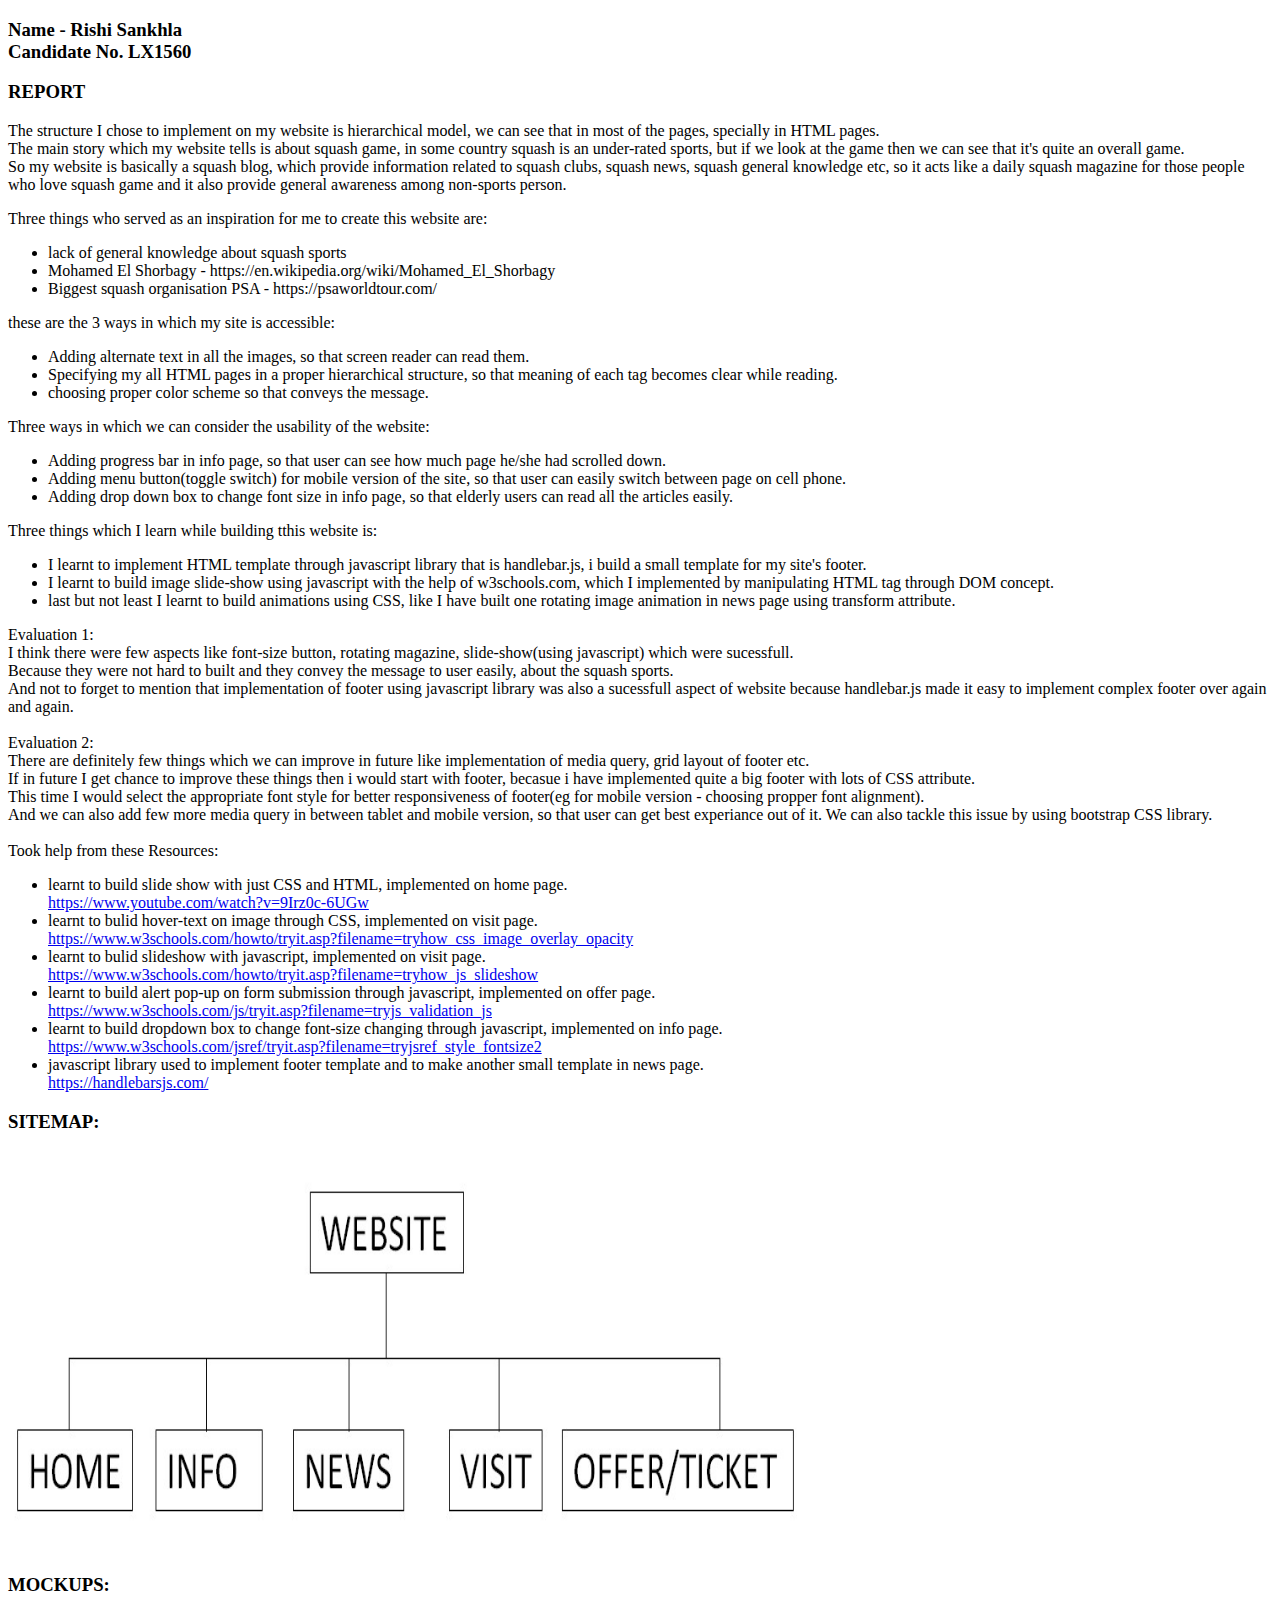
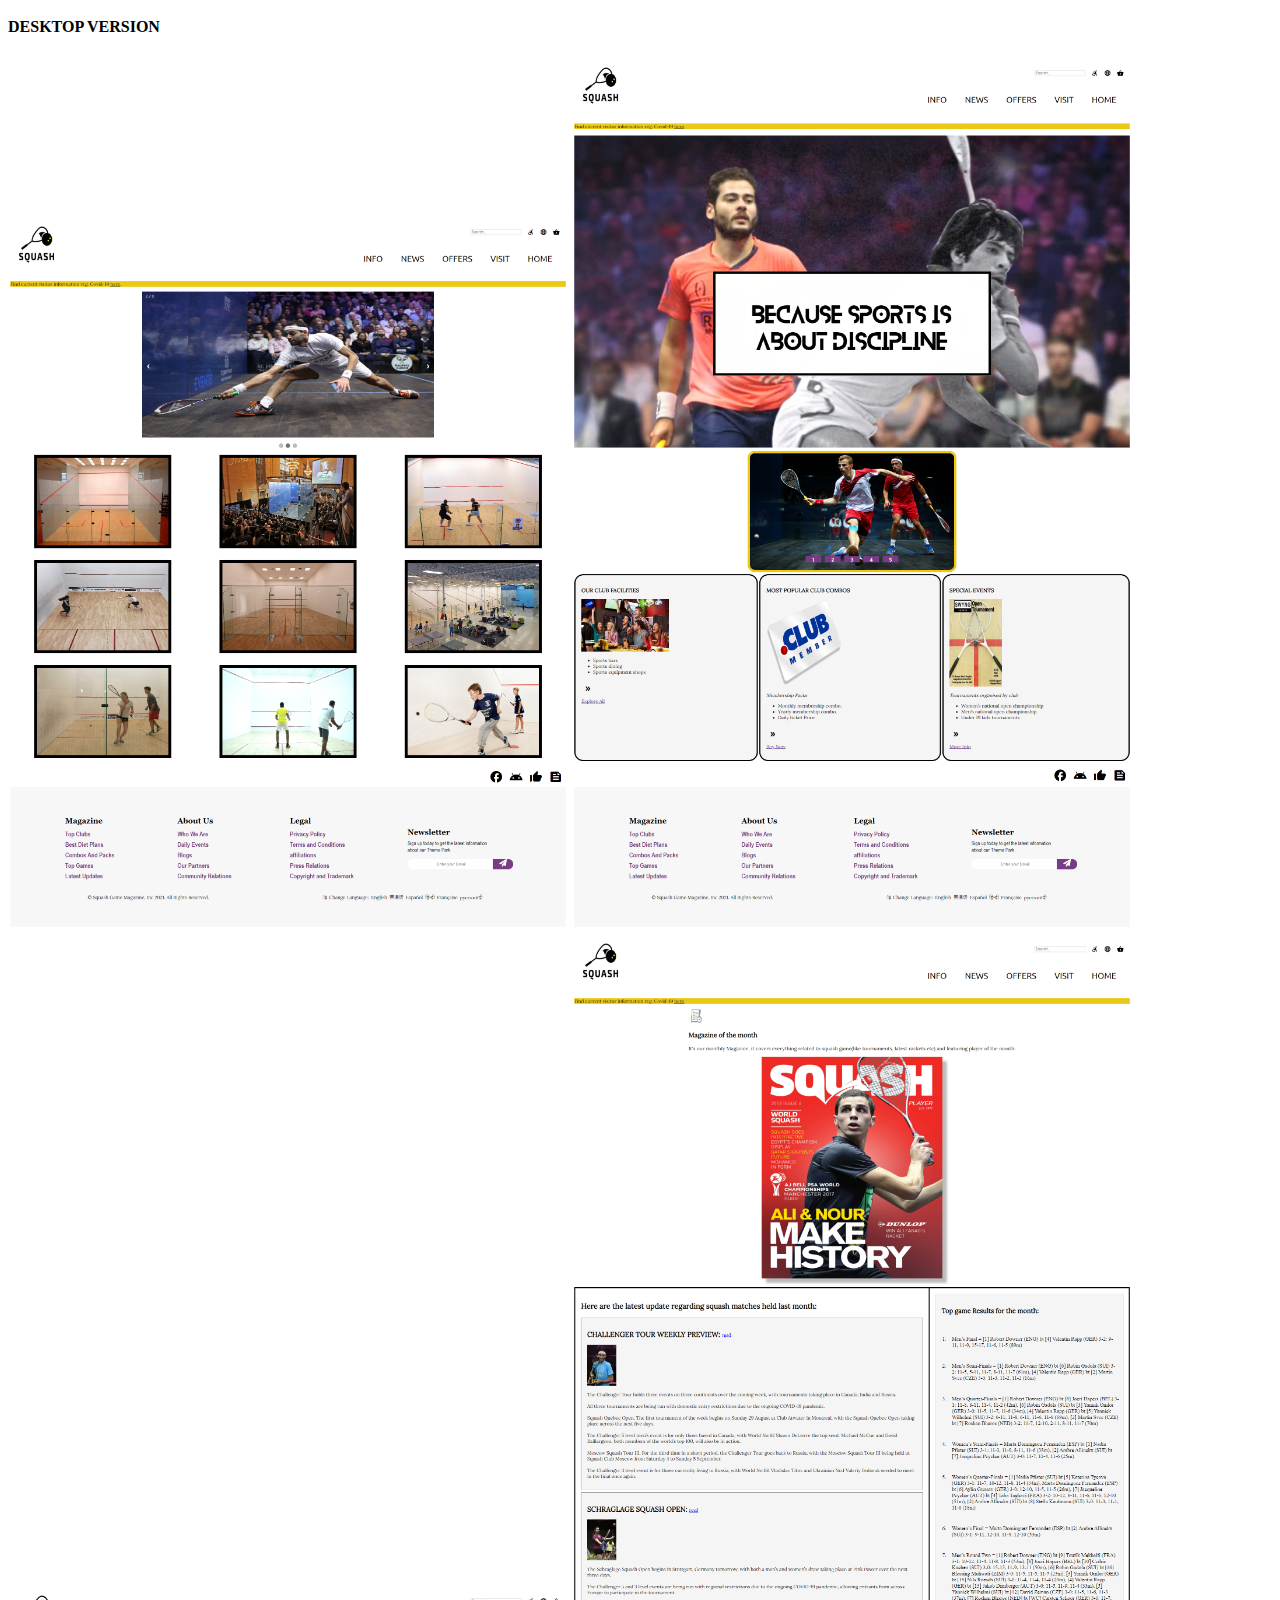
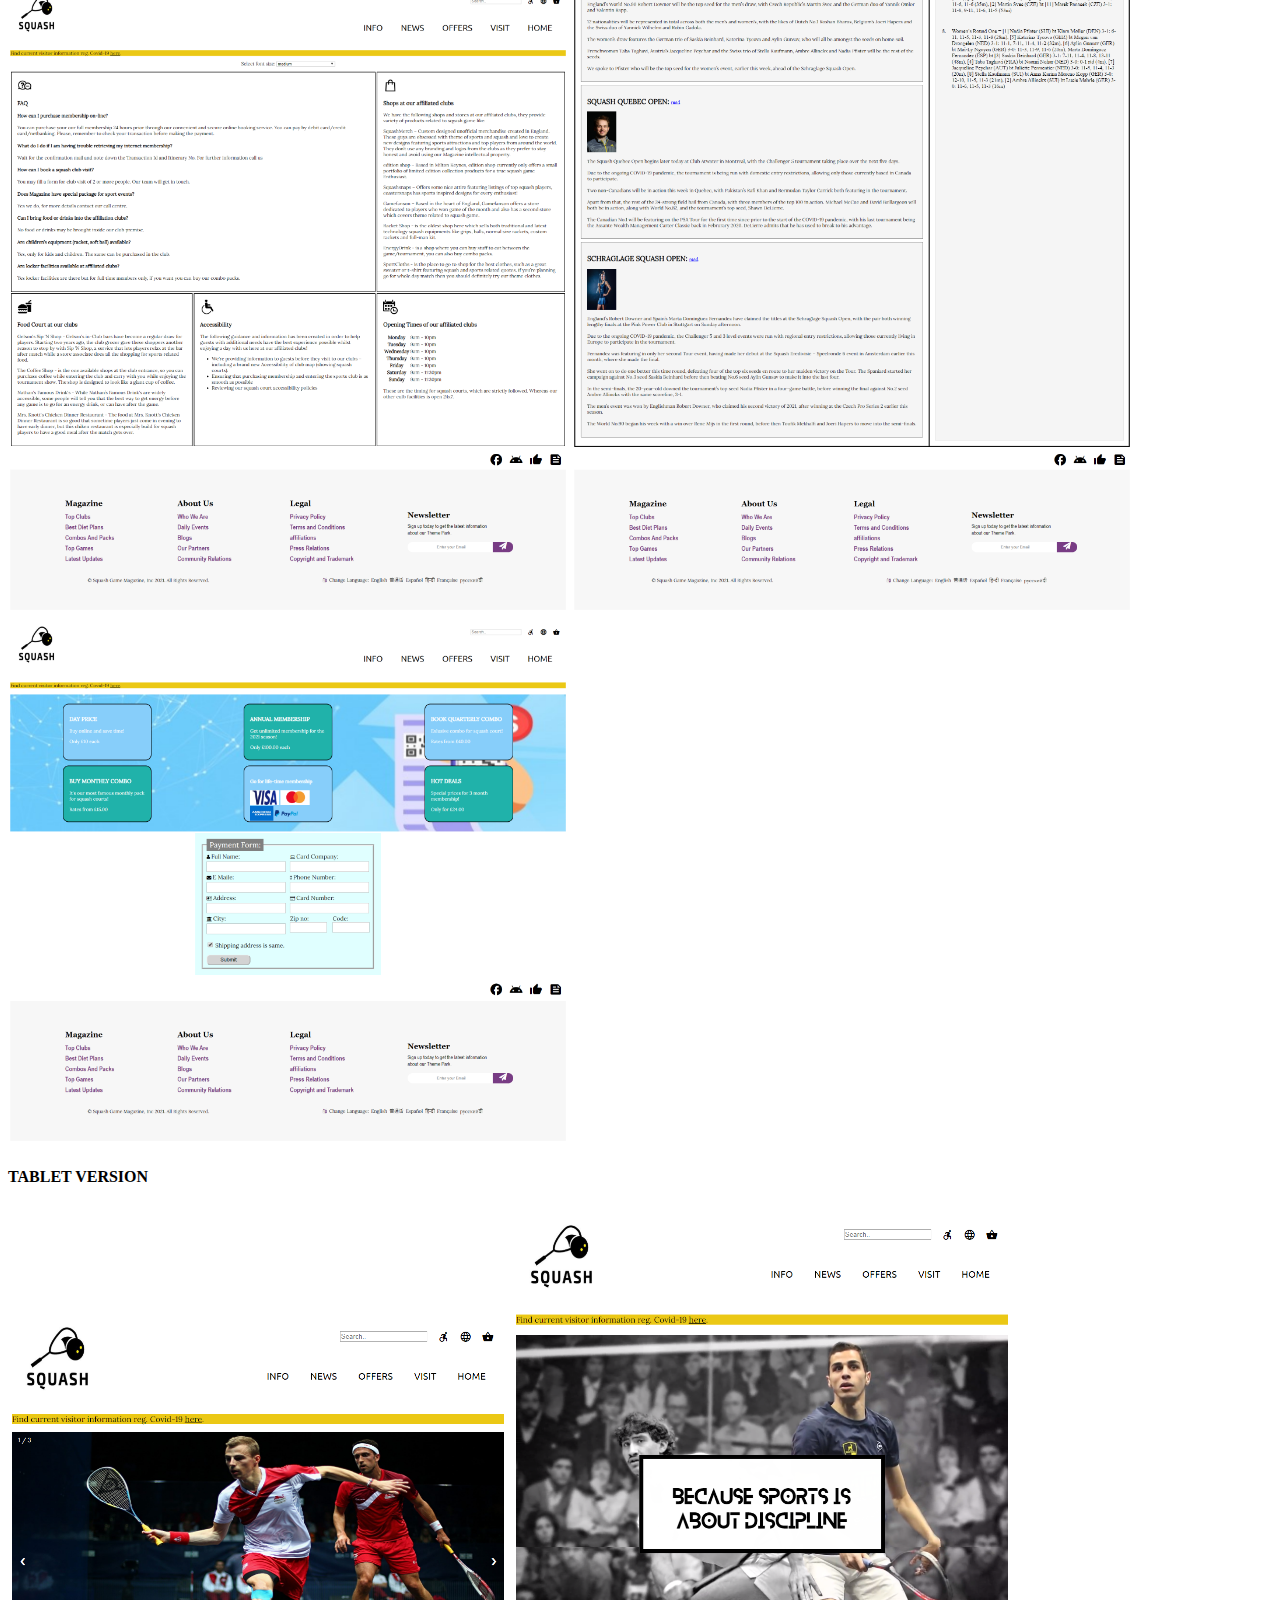
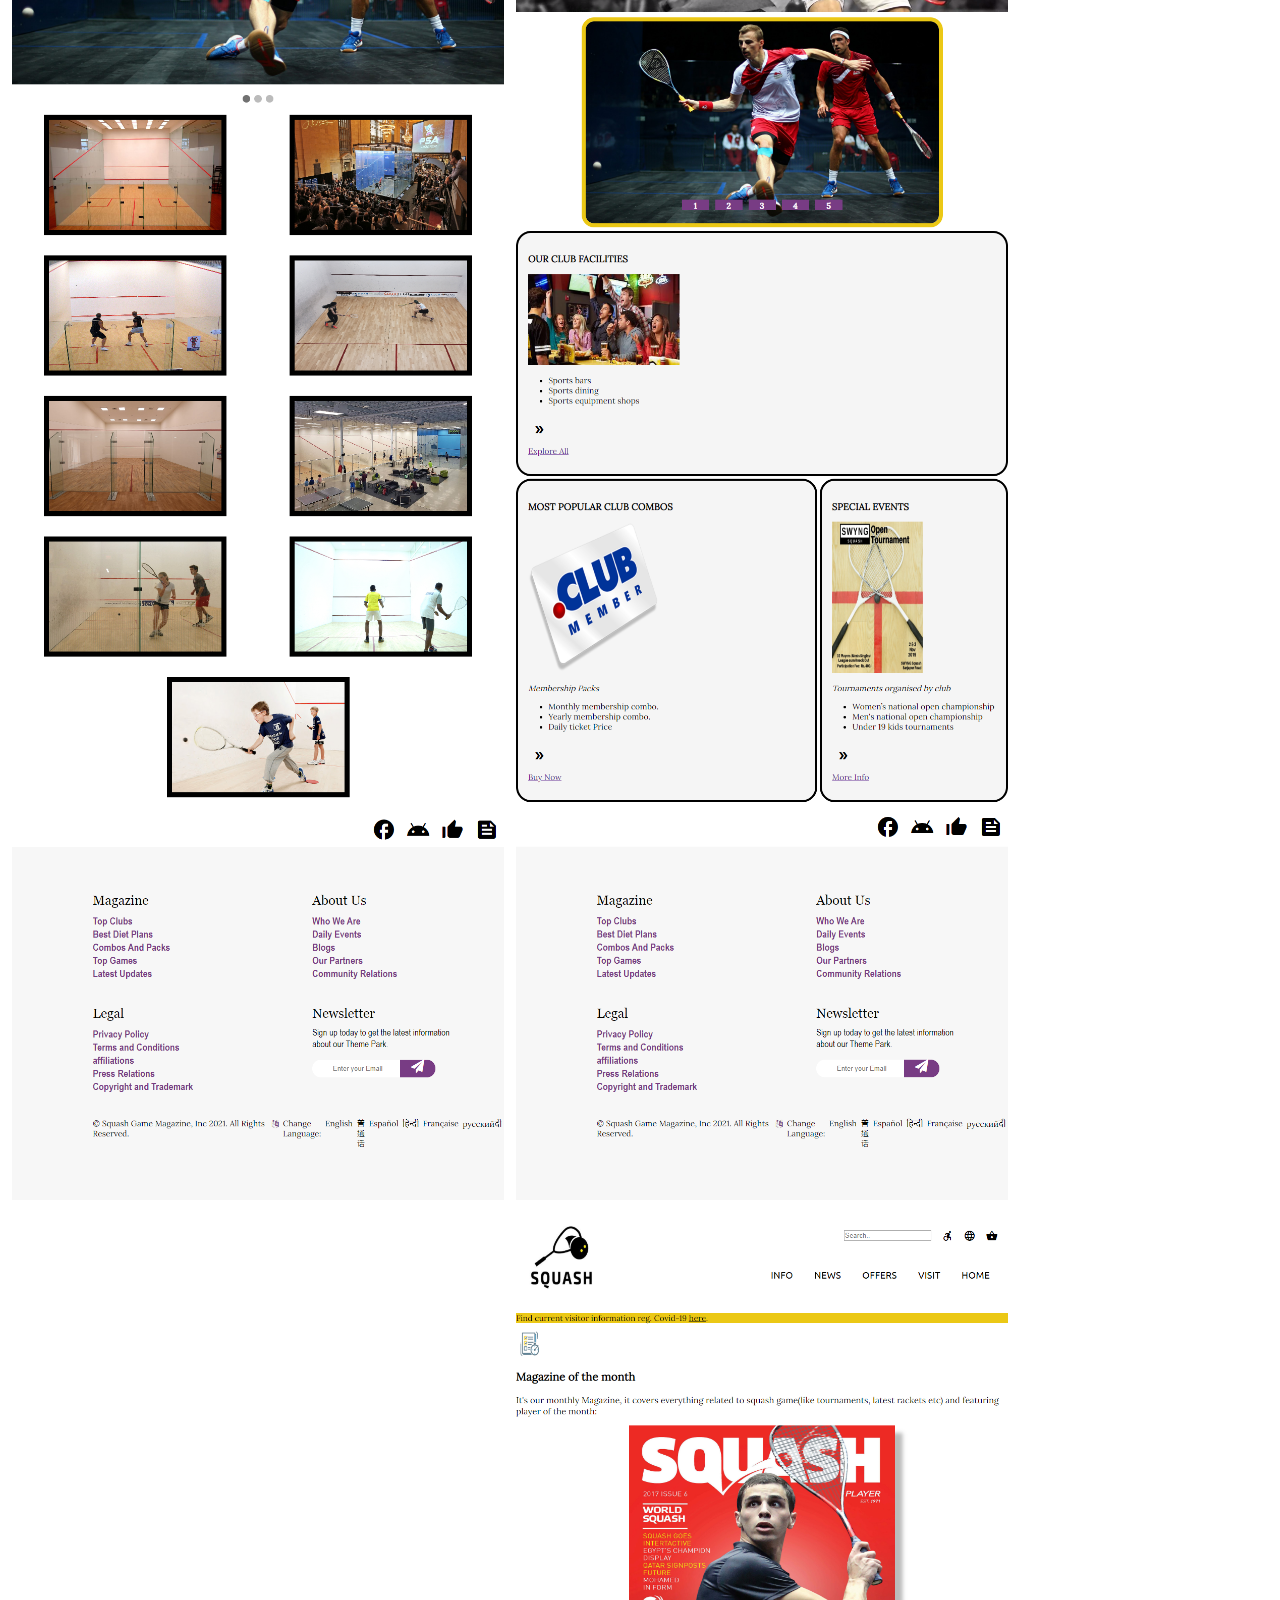
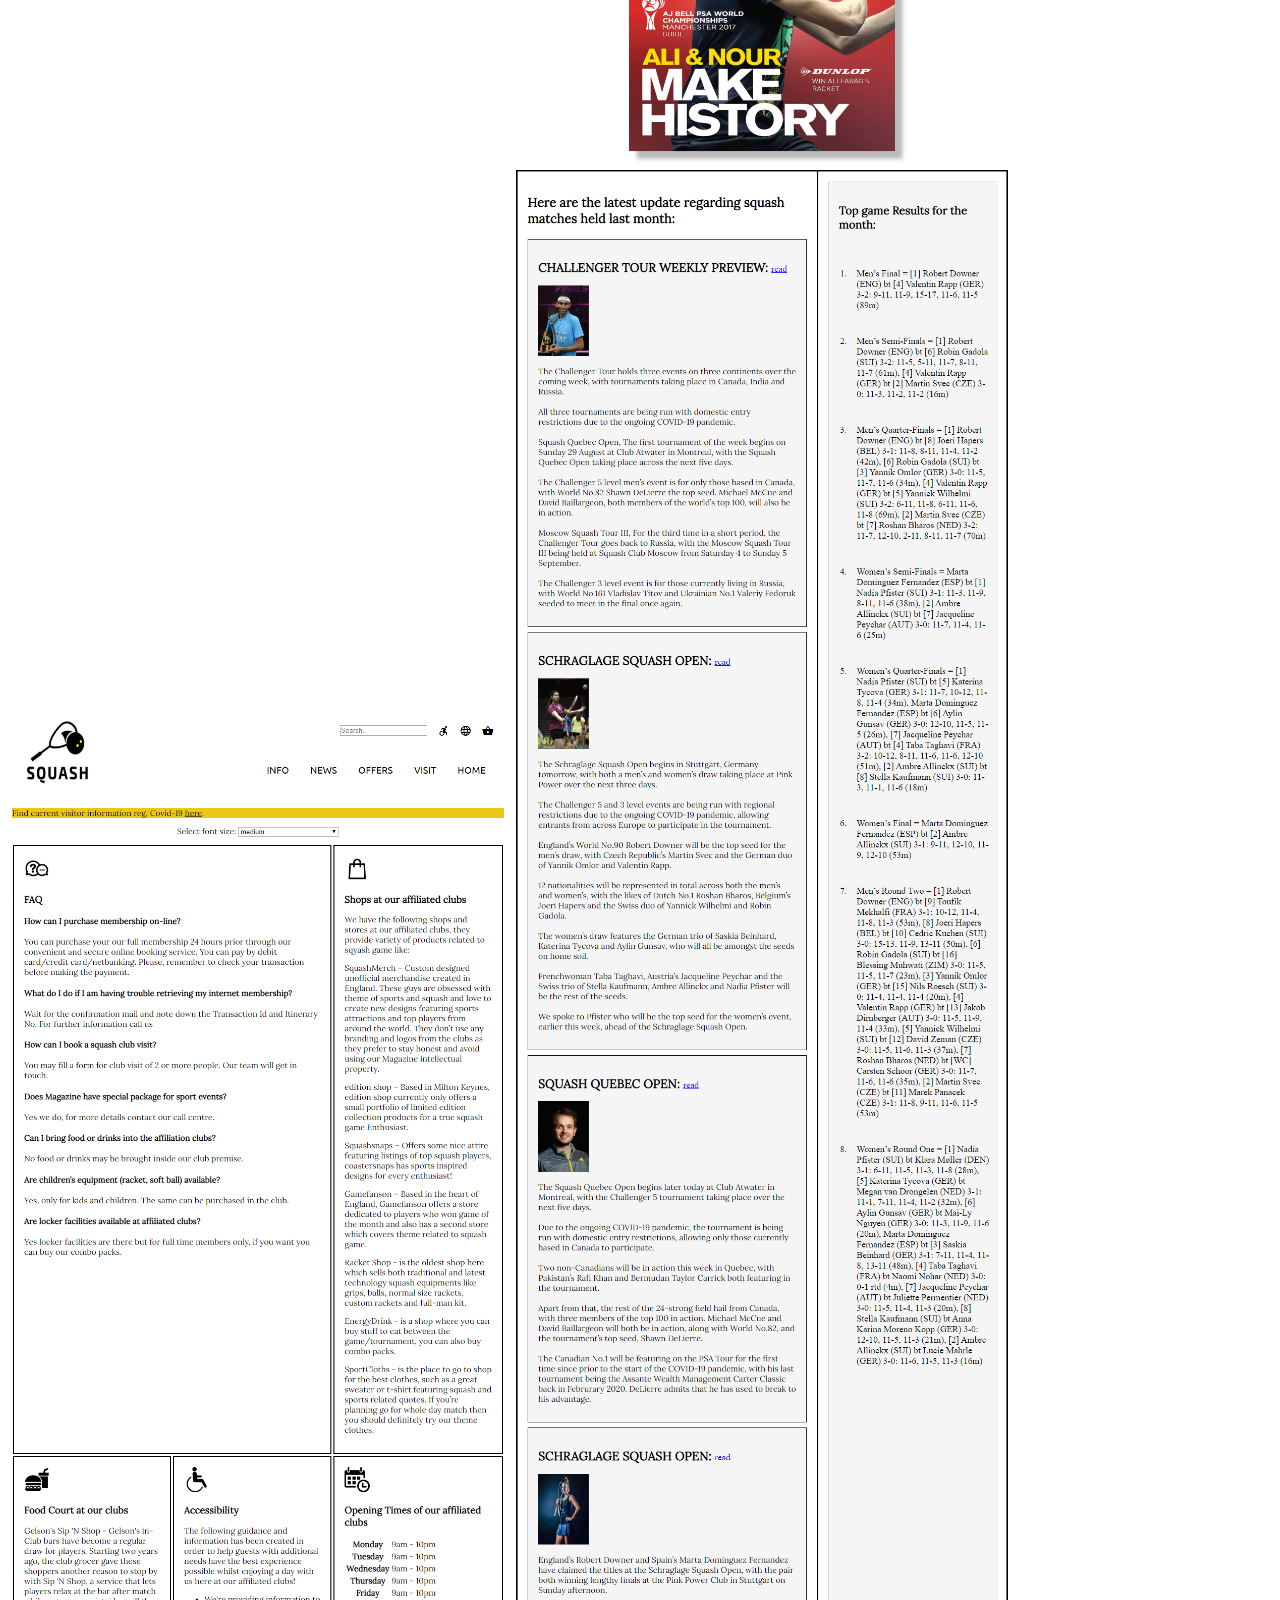
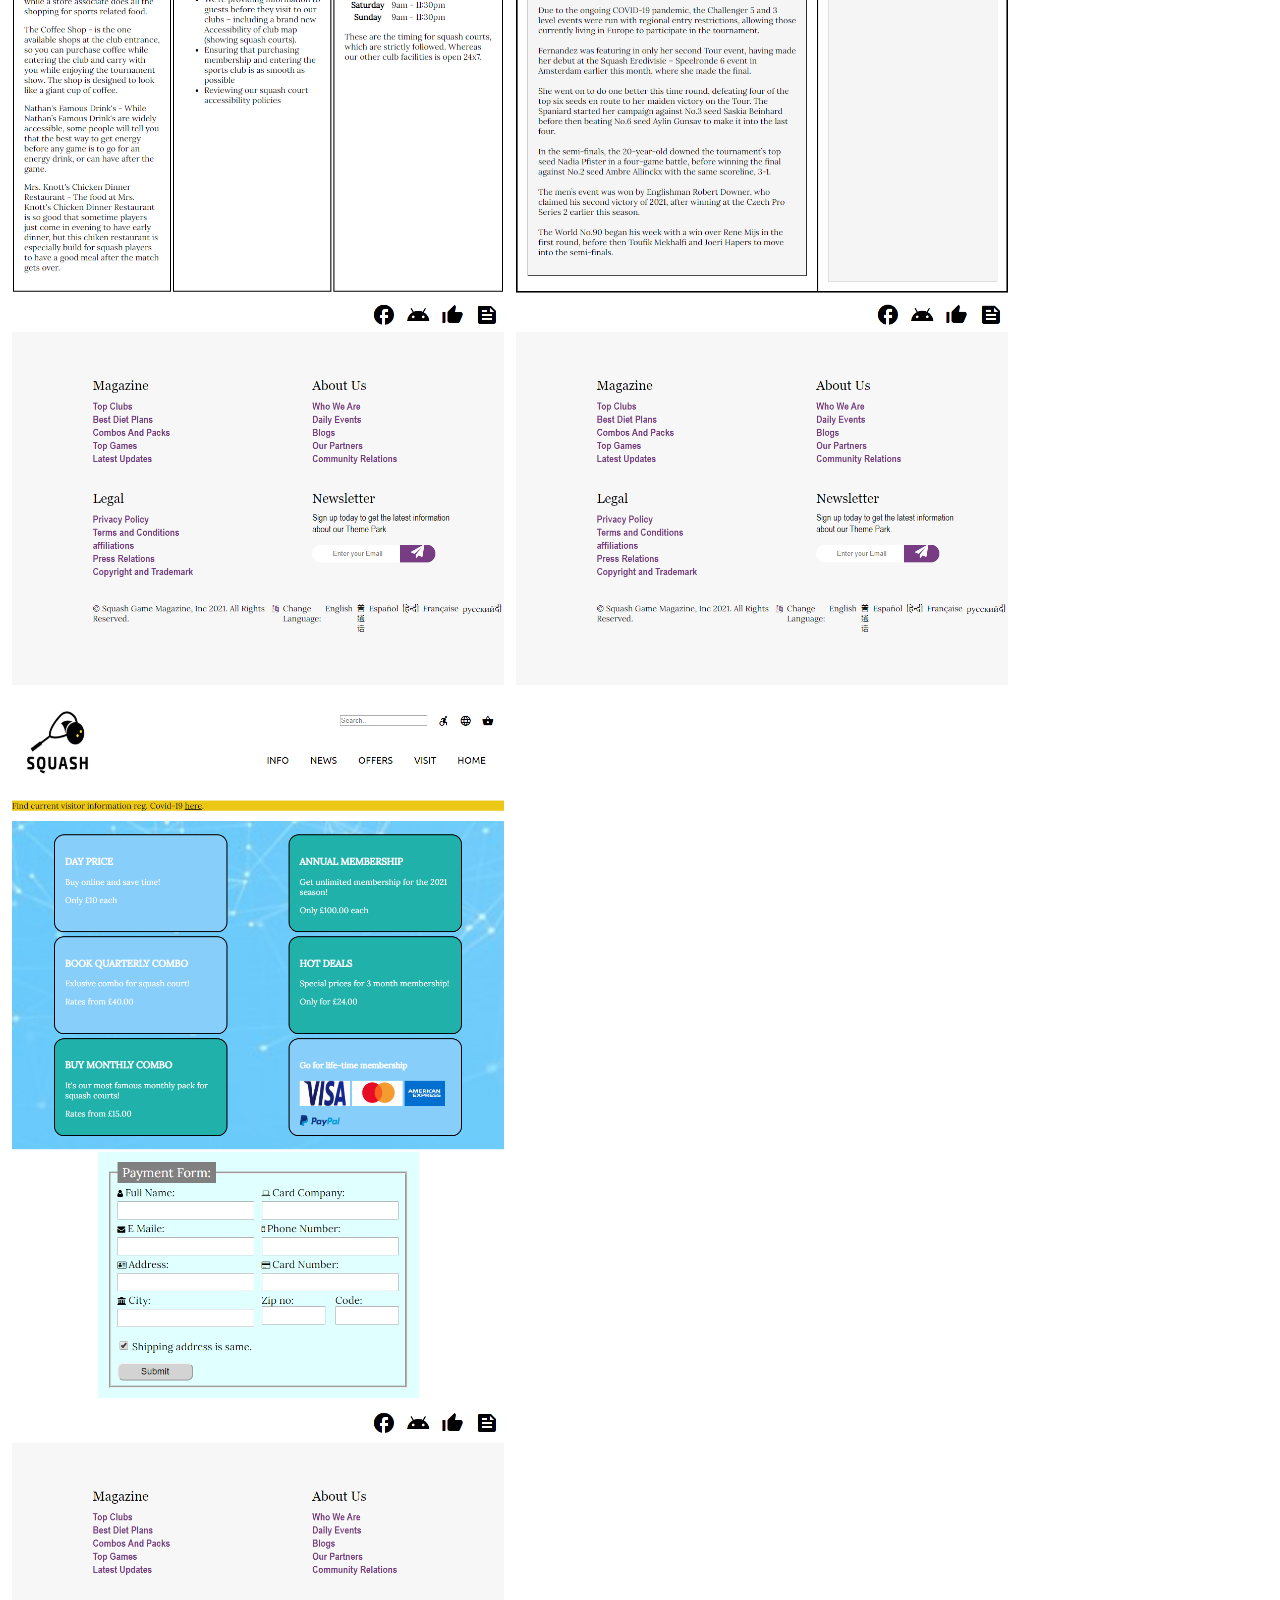
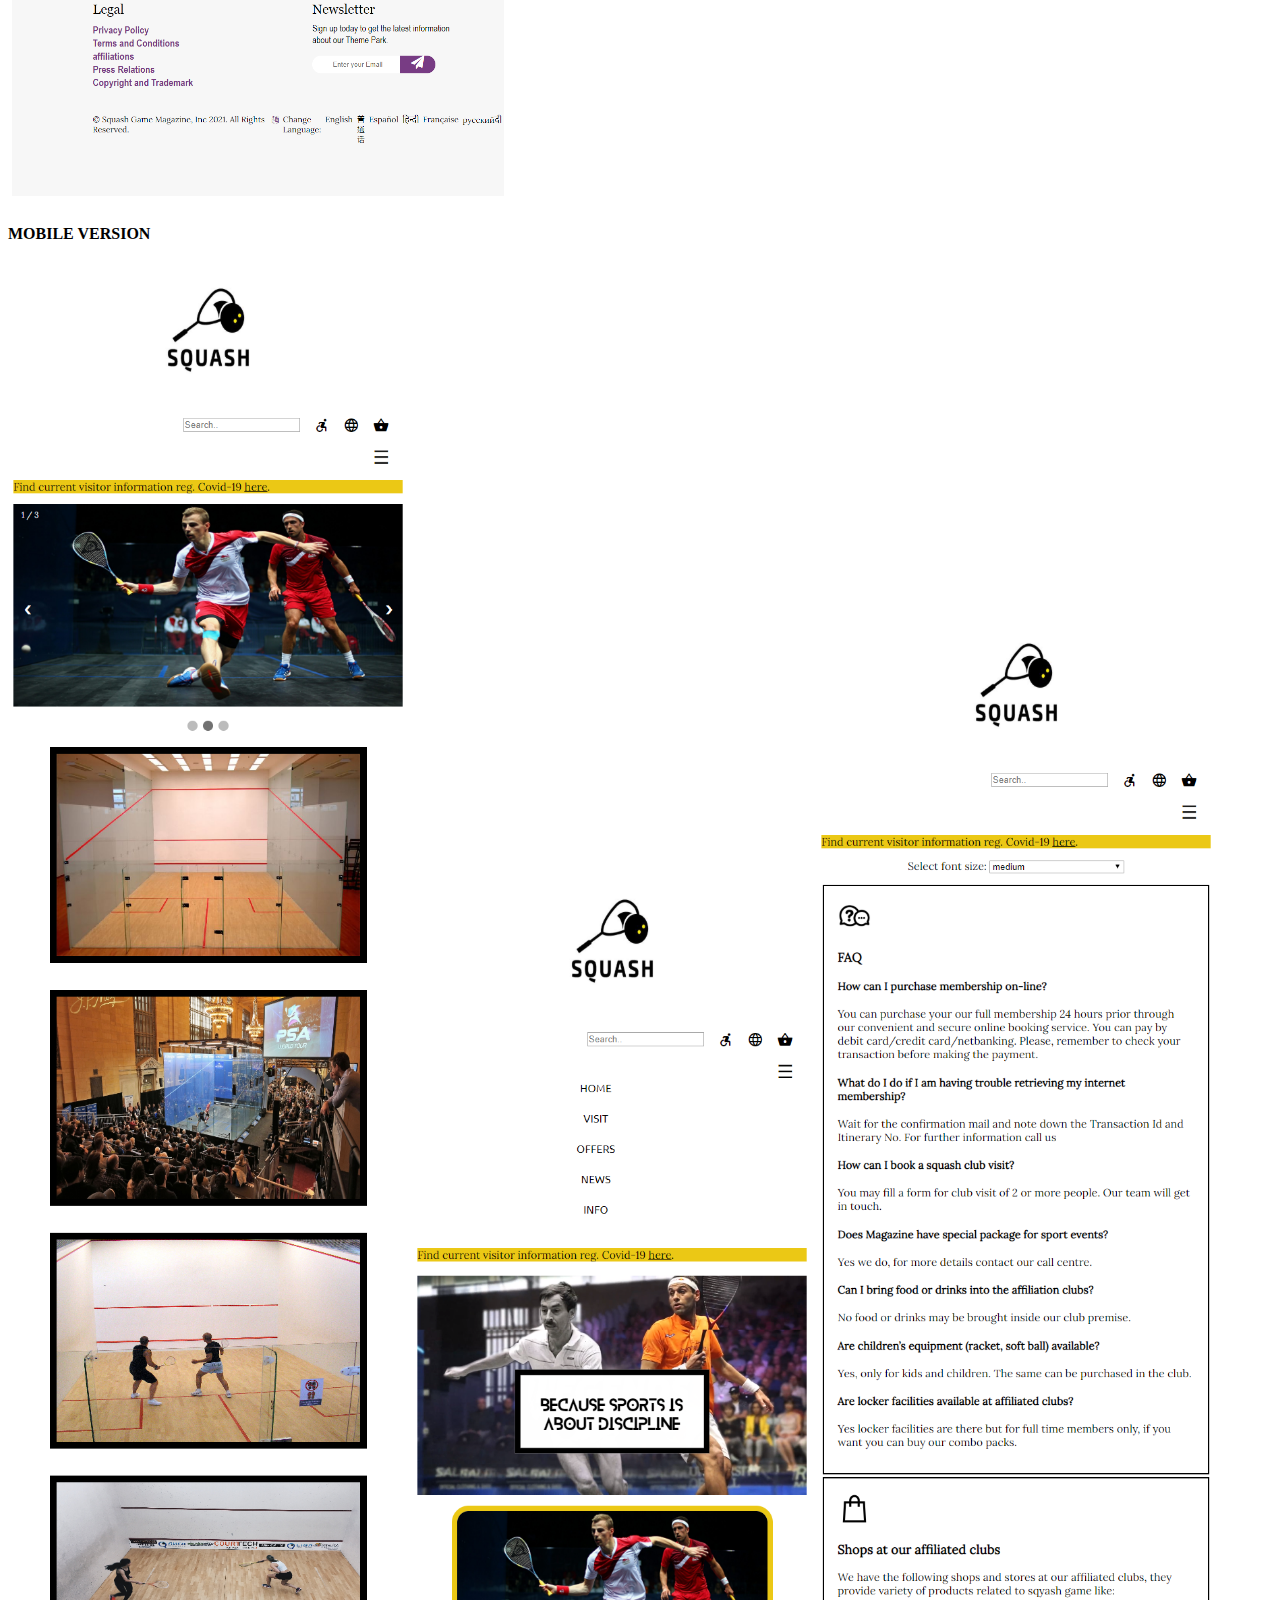
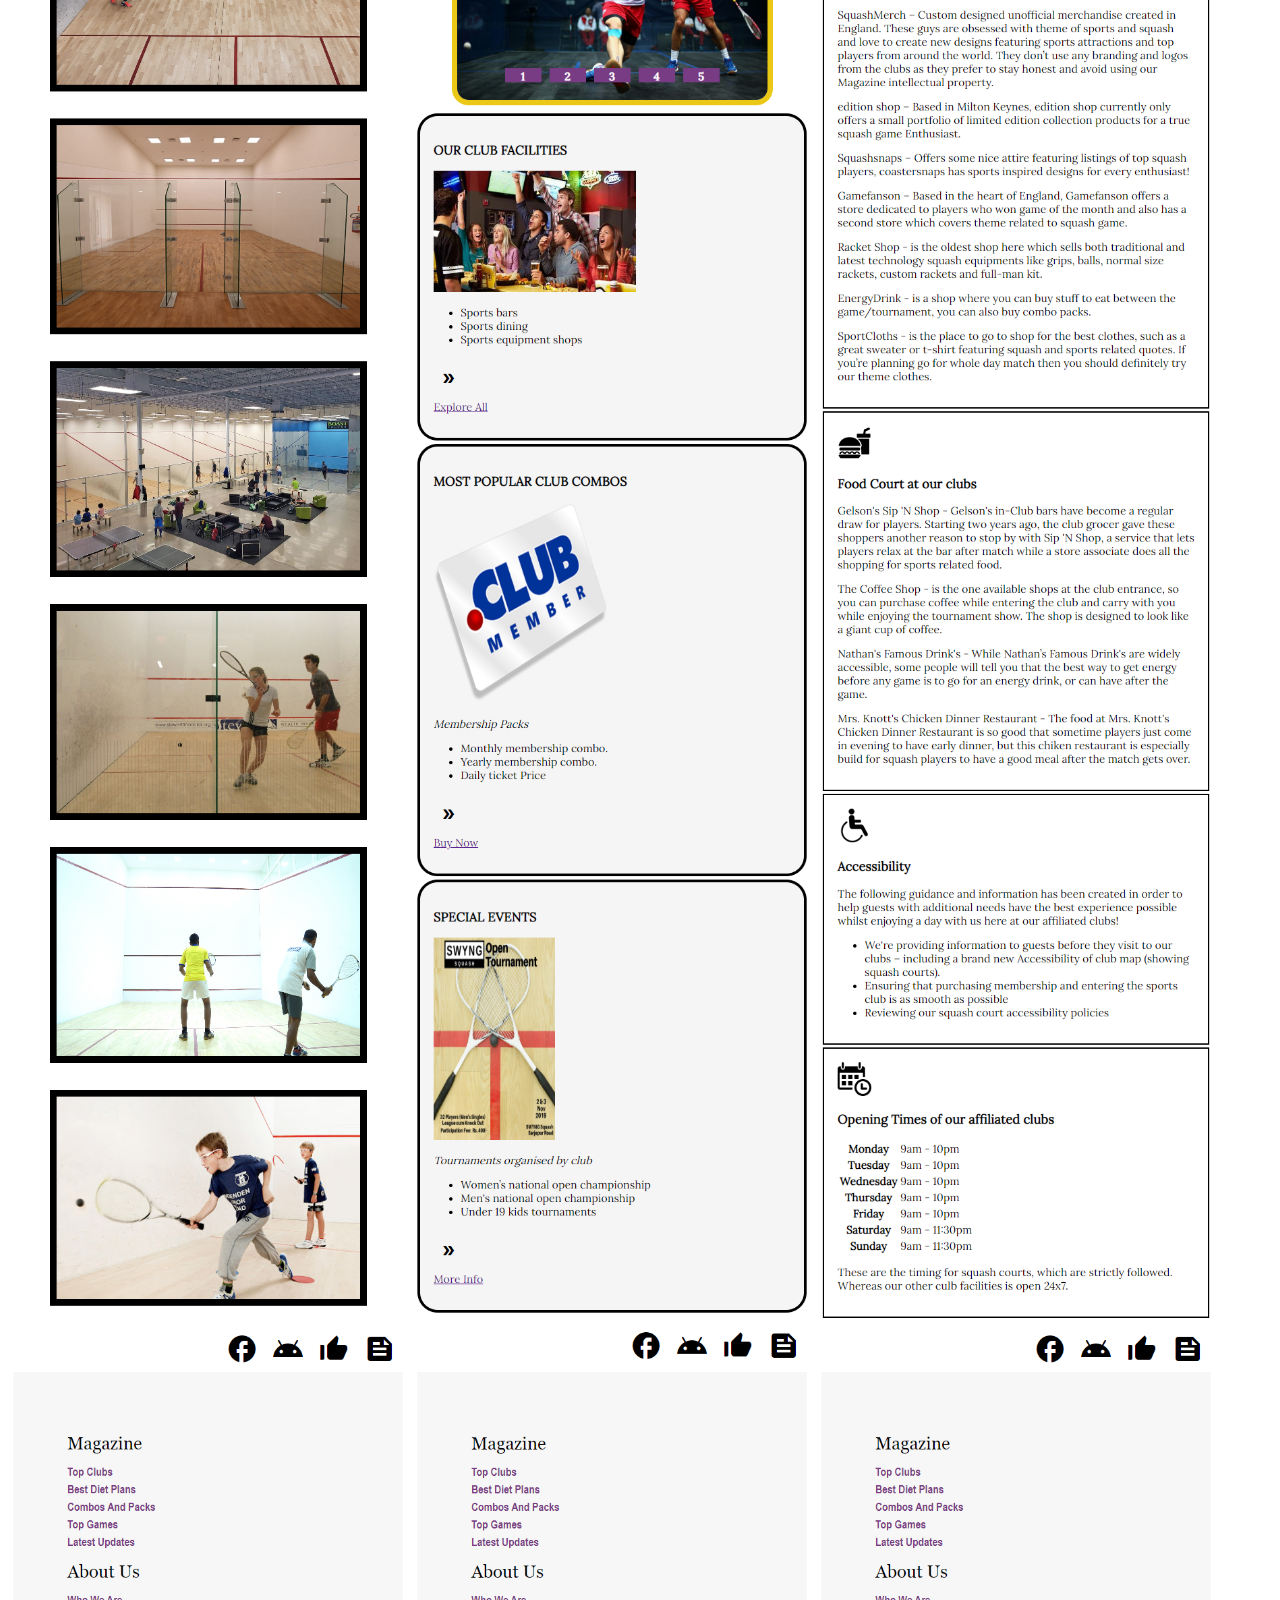
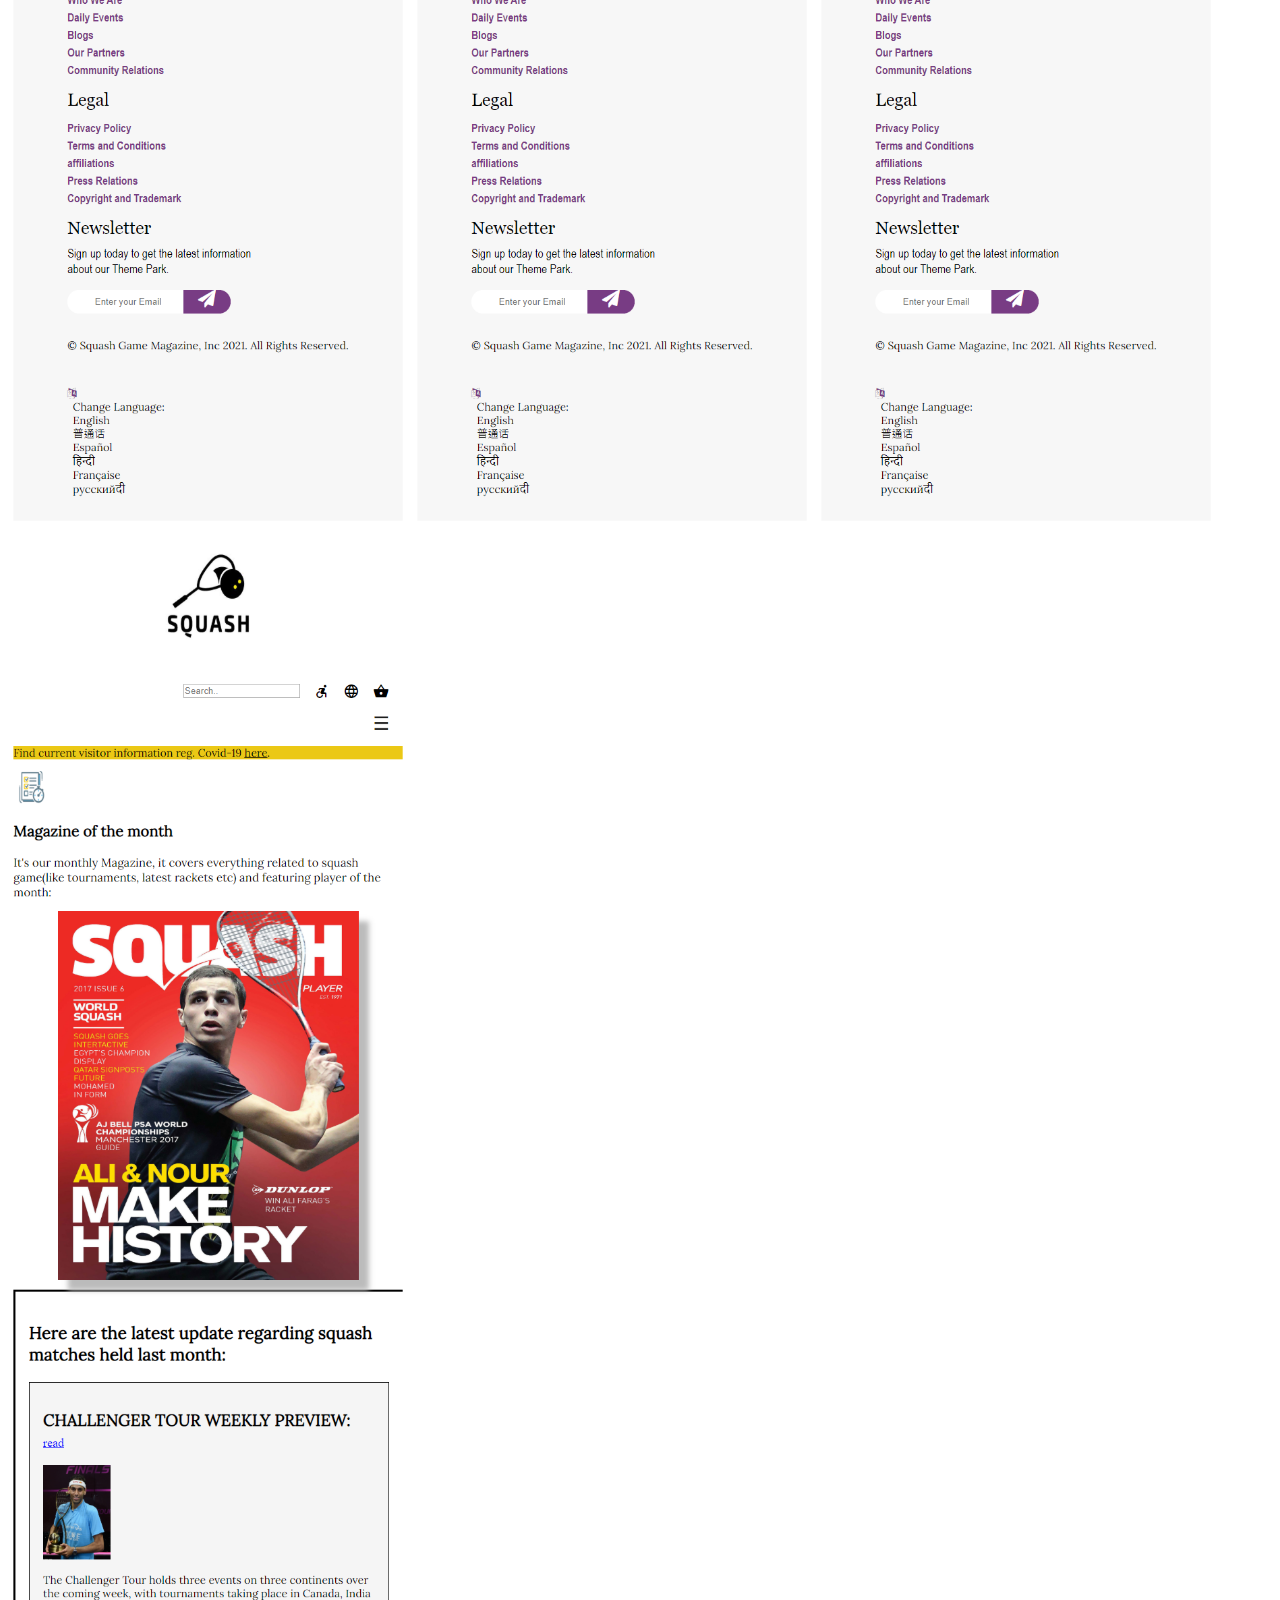
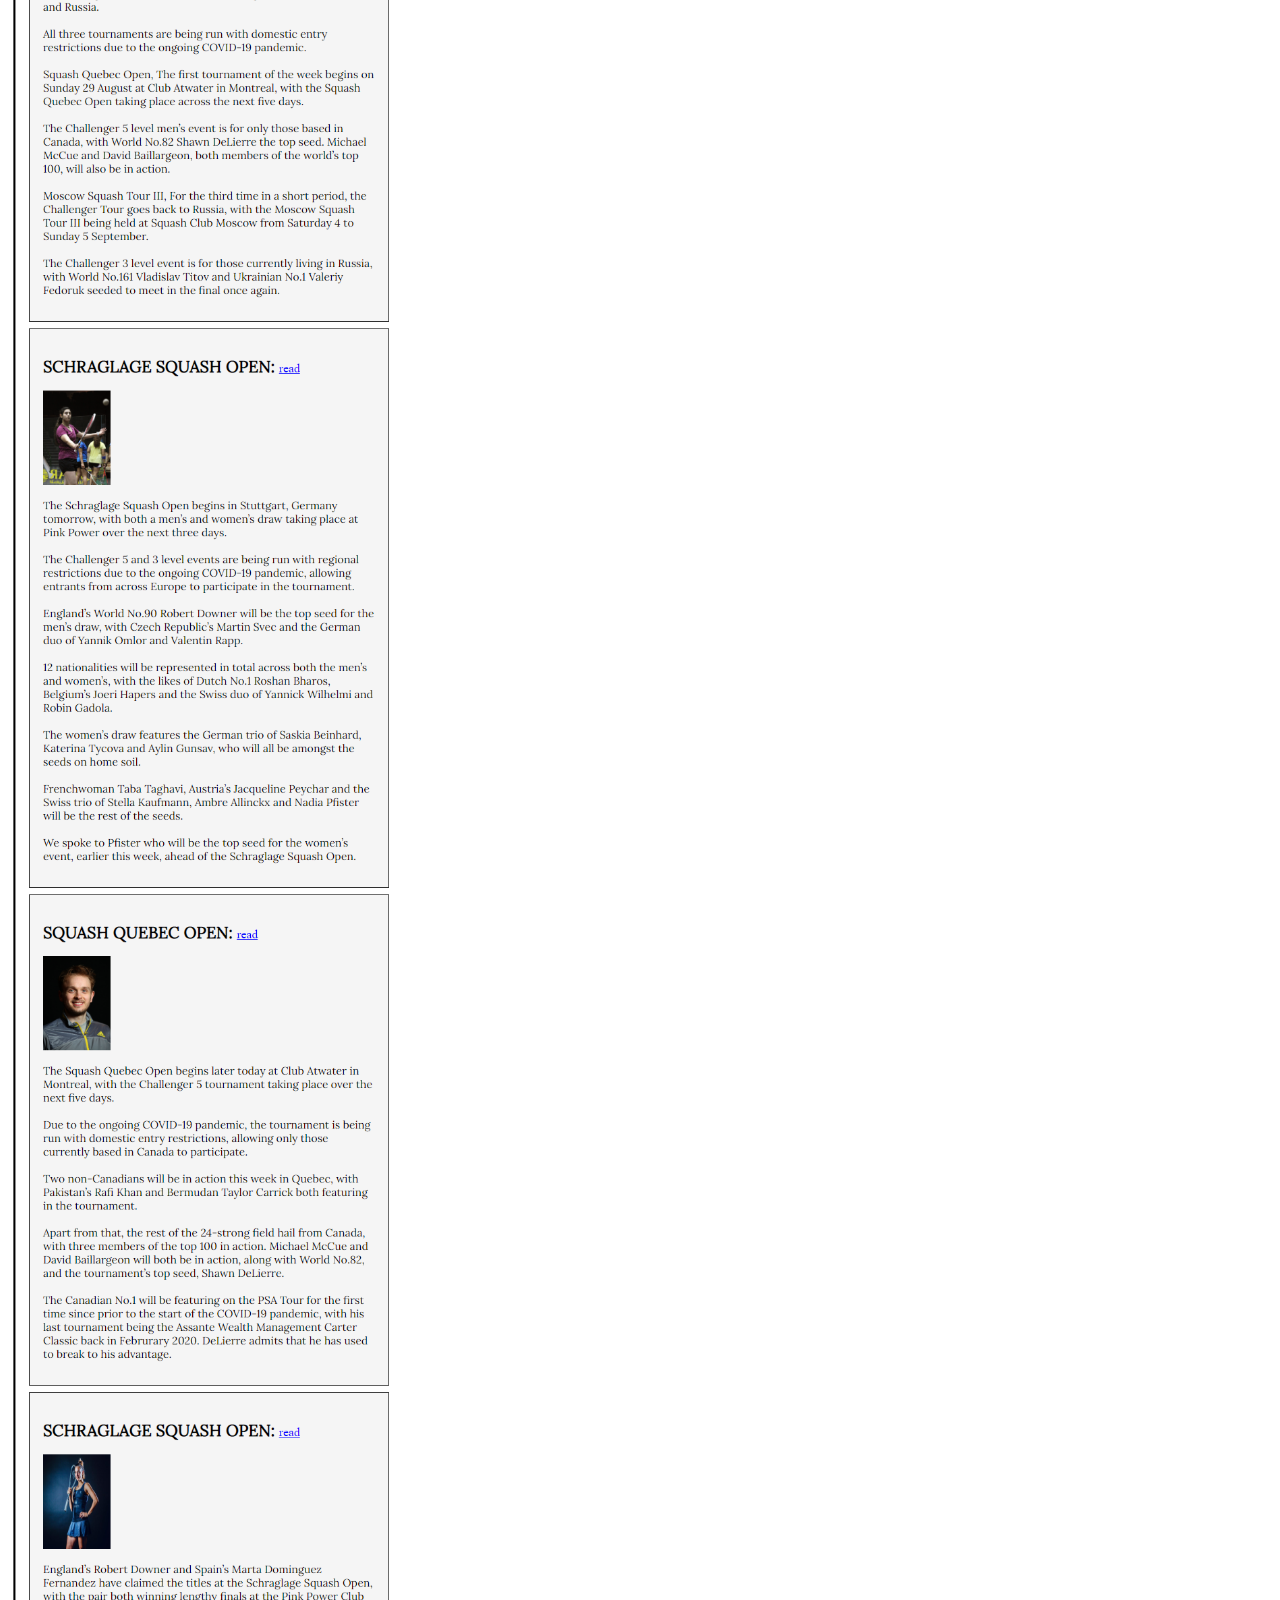
<file: report.html>
<!DOCTYPE html>
<html>
    
    <head>
        <style>
            .mock1{
                width:560px;
                height: auto;
            }
            .mock2{
                width:500px;
                height: auto;
            }
            .mock3{
                width:400px;
                height: auto;
            }
            .mock4{
                width:400px;
                height: auto;
            }
            .mock5{
                width:500px;
                height: auto;
                transform: rotate(90deg);
                display: block;
                margin-left: 100px;
            }
        </style>
    </head>
    
    <body>

        <h3>Name - Rishi Sankhla<br>Candidate No. LX1560</h3>
        <h3>REPORT</h3>
        
        <p>
            The structure I chose to implement on my website is hierarchical model, we can see that in most of the pages, specially in HTML pages.<br>
            The main story which my website tells is about squash game, in some country squash is an under-rated sports, but if we look at the game then we can see that it's quite an overall game.<br>
            So my website is basically a squash blog, which provide information related to squash clubs, squash news, squash general knowledge etc, so it acts like a daily squash magazine for those people who love squash game and it also provide general awareness among non-sports person.
        </p>

        Three things who served as an inspiration for me to create this website are:
        <ul>
            <li>lack of general knowledge about squash sports</li>
            <li>Mohamed El Shorbagy - https://en.wikipedia.org/wiki/Mohamed_El_Shorbagy</li>
            <li>Biggest squash organisation PSA - https://psaworldtour.com/</li>
        </ul> 
        
        <p>these are the 3 ways in which my site is accessible:
        <ul>
            <li>Adding alternate text in all the images, so that screen reader can read them.</li>
            <li>Specifying my all HTML pages in a proper hierarchical structure, so that meaning of each tag becomes clear while reading.</li>
            <li>choosing proper color scheme so that conveys the message.</li>
        </ul> 
        
        Three ways in which we can consider the usability of the website:
        <ul>
            <li>Adding progress bar in info page, so that user can see how much page he/she had scrolled down.</li>
            <li>Adding menu button(toggle switch) for mobile version of the site, so that user can easily switch between page on cell phone.</li>
            <li>Adding drop down box to change font size in info page, so that elderly users can read all the articles easily.</li>
        </ul> 

        Three things which I learn while building tthis website is:
        <ul>
            <li>I learnt to implement HTML template through javascript library that is handlebar.js, i build a small template for my site's footer.</li>
            <li>I learnt to build image slide-show using javascript with the help of w3schools.com, which I implemented by manipulating HTML tag through DOM concept.</li>
            <li>last but not least I learnt to build animations using CSS, like I have built one rotating image animation in news page using transform attribute.</li>
        </ul> 
        
        <div>
            Evaluation 1:<br>
            I think there were few aspects like font-size button, rotating magazine, slide-show(using javascript) which were sucessfull.<br> Because they were not hard to built and they convey the message to user easily, about the squash sports.<br>
            And not to forget to mention that implementation of footer using javascript library was also a sucessfull aspect of website because handlebar.js made it easy to implement complex footer over again and again.<br><br> 

            Evaluation 2:<br>
            There are definitely few things which we can improve in future like implementation of media query, grid layout of footer etc.<br>
            If in future I get chance to improve these things then i would start with footer, becasue i have implemented quite a big footer with lots of CSS attribute.<br>This time I would select the appropriate font style for better responsiveness of footer(eg for mobile version - choosing propper font alignment).<br>
            And we can also add few more media query in between tablet and mobile version, so that user can get best experiance out of it. We can also tackle this issue by using bootstrap CSS library.<br><br> 
        </div>
        
        Took help from these Resources:
        <ul>
            <li>
                learnt to build slide show with just CSS and HTML, implemented on home page.<br>
                <a href="https://www.youtube.com/watch?v=9Irz0c-6UGw">https://www.youtube.com/watch?v=9Irz0c-6UGw</a>
            </li>
            <li>
                learnt to bulid hover-text on image through CSS, implemented on visit page.<br>
                <a href="https://www.w3schools.com/howto/tryit.asp?filename=tryhow_css_image_overlay_opacity">https://www.w3schools.com/howto/tryit.asp?filename=tryhow_css_image_overlay_opacity</a>
            </li>
            <li>
                learnt to bulid slideshow with javascript, implemented on visit page.<br>
                <a href="https://www.w3schools.com/howto/tryit.asp?filename=tryhow_js_slideshow">https://www.w3schools.com/howto/tryit.asp?filename=tryhow_js_slideshow</a>
            </li>
            <li>
                learnt to build alert pop-up on form submission through javascript, implemented on offer page.<br>
                <a href="https://www.w3schools.com/js/tryit.asp?filename=tryjs_validation_js">https://www.w3schools.com/js/tryit.asp?filename=tryjs_validation_js</a>
            </li>
            <li>
                learnt to build dropdown box to change font-size changing through javascript, implemented on info page.<br> 
                <a href="https://www.w3schools.com/jsref/tryit.asp?filename=tryjsref_style_fontsize2">https://www.w3schools.com/jsref/tryit.asp?filename=tryjsref_style_fontsize2</a>
            </li>
            <li>
                javascript library used to implement footer template and to make another small template in news page.<br> 
                <a href="https://handlebarsjs.com/">https://handlebarsjs.com/</a>
            </li>
        </ul>

        <div>
            <h3>SITEMAP:</h3>
            <img src="report-files/site_map.jpg" width="800vw" height="400vw">
            <h3>MOCKUPS:</h3>
            <h4>DESKTOP VERSION</h4>
            <img class="mock1" src="report-files/desktop%20(1).png">
            <img class="mock1" src="report-files/desktop%20(2).png">
            <img class="mock1" src="report-files/desktop%20(3).png">
            <img class="mock1" src="report-files/desktop%20(4).png">
            <img class="mock1" src="report-files/desktop%20(5).png">
            <h4>TABLET VERSION</h4>
            <img class="mock2" src="report-files/tablet%20(1).png">
            <img class="mock2" src="report-files/tablet%20(2).png">
            <img class="mock2" src="report-files/tablet%20(3).png">
            <img class="mock2" src="report-files/tablet%20(4).png">
            <img class="mock2" src="report-files/tablet%20(5).png">
            <h4>MOBILE VERSION</h4>
            <img class="mock3" src="report-files/mobile%20(1).png">
            <img class="mock3" src="report-files/mobile%20(2).png">
            <img class="mock3" src="report-files/mobile%20(3).png">
            <img class="mock3" src="report-files/mobile%20(4).png">
            <img class="mock3" src="report-files/mobile%20(5).png">
            <h3>WIREFRAMES:</h3>
            <img class="mock4" src="report-files/m%20(1).jpg">
            
            <img class="mock4" src="report-files/m%20(3).jpg">
            <img class="mock4" src="report-files/m%20(4).jpg">
            <img class="mock4" src="report-files/m%20(5).jpg">
            <img class="mock4" src="report-files/m%20(6).jpg">
            <img class="mock4" src="report-files/m%20(7).jpg">
            <img class="mock4" src="report-files/m%20(8).jpg">
            <img class="mock4" src="report-files/m%20(9).jpg">
            <img class="mock4" src="report-files/m%20(10).jpg">
            <img class="mock4" src="report-files/m%20(11).jpg">
            <img class="mock4" src="report-files/m%20(12).jpg">
            <img class="mock5" src="report-files/m%20(2).jpg">
        </div>
        
    </body>
</html>
</file>
